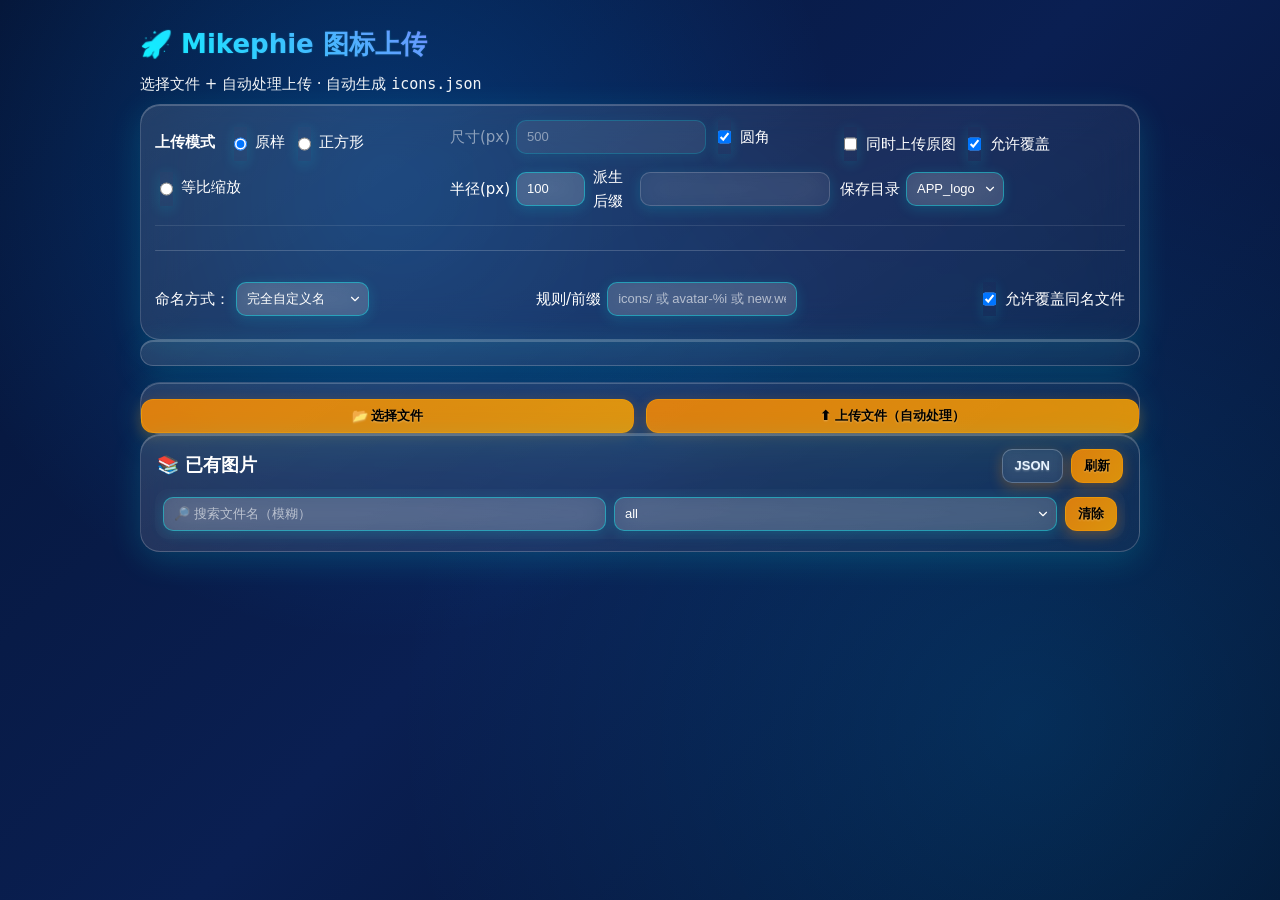
<file: index.html>
<!DOCTYPE html>
<html lang="zh">
<head>
  <meta charset="utf-8" />
  <meta name="viewport" content="width=device-width, initial-scale=1" />
  <title>Mikephie 图标上传</title>

  <!-- 自动防旧版：每次改 PAGE_VER 都会强制刷新一次 -->
  <script>
    const PAGE_VER = '20250823b-rename';   // ← 每次更新改这个
    const k = 'APP_PAGE_VER';
    if (localStorage.getItem(k) !== PAGE_VER) {
      localStorage.setItem(k, PAGE_VER);
      const url = new URL(location.href);
      url.searchParams.set('v', PAGE_VER);
      location.replace(url.toString());
    }
  </script>

  <script>
    window.API_URL       = "https://api-icon.mikephie.com/";
    window.JSON_FILE_URL = "https://r2-api-icon.mikephie.com/icons.json";
  </script>

  <link id="main-css" rel="stylesheet" href="./assets/app.css?v=20250822-nodrag"
        onerror="document.getElementById('fallback-css').disabled=false" />
  <style id="fallback-css" disabled>
    :root{--bg:#0a0a1a;--fg:#e8f4ff;--accent:#00ffff;--glass-border:rgba(255,255,255,0.2)}
    *{box-sizing:border-box}
    body{margin:0;background:linear-gradient(135deg,#0a0a1a,#1a1a3a 50%,#0a0a1a);color:#fff;
      font:15px/1.6 system-ui,-apple-system,Segoe UI,Roboto,Helvetica,Arial,sans-serif;padding:24px 16px 56px;min-height:100vh}
    .container{width:min(1000px,92vw);margin:0 auto}
  </style>
  <script>
    (function(){
      const link=document.getElementById('main-css'),fallback=document.getElementById('fallback-css');
      let ok=false; link?.addEventListener('load',()=>ok=true); link?.addEventListener('error',()=>fallback.disabled=false);
      setTimeout(()=>{ if(!ok) fallback.disabled=false; },1500);
    })();
  </script>
</head>
<body>
  <div class="container">
    <h1>🚀 Mikephie 图标上传</h1>
    <p class="subtitle">选择文件 + 自动处理上传 · 自动生成 <code>icons.json</code></p>

    <!-- A. 合并的选项卡 -->
    <section class="card options-card">
      <div class="opt-row">
        <div class="group">
          <div class="group-title">上传模式</div>
          <label><input type="radio" name="mode" value="original" checked> 原样</label>
          <label><input type="radio" name="mode" value="square"> 正方形</label>
          <label><input type="radio" name="mode" value="scale"> 等比缩放</label>
        </div>

        <div class="group">
          <label class="inline"><span>尺寸(px)</span>
            <input id="optSize" type="number" min="64" step="16" value="500" />
          </label>
          <label class="inline"><input id="optAdjustCorners" type="checkbox" checked><span>圆角</span></label>
          <label class="inline"><span>半径(px)</span>
            <input id="cornerRadius" type="number" min="0" max="200" value="100" />
          </label>
          <label class="inline grow"><span>派生后缀</span>
            <input id="optSuffix" type="text" placeholder="" />
          </label>
        </div>

        <div class="group">
          <label class="inline"><input id="optAlsoOriginal" type="checkbox"><span>同时上传原图</span></label>
          <label class="inline"><input id="optOverwrite" type="checkbox" checked><span>允许覆盖</span></label>
          <label class="inline grow"><span>保存目录</span>
  <select id="optDir">
    <option value="TV_logo">TV_logo</option>
    <option value="APP_logo" selected>APP_logo</option>
  </select>
</label>
        </div>
      </div>

      <div class="divider"></div>

      <div class="rename-row">
        <label class="inline grow">
          <span>命名方式：</span>
          <select id="renameMode">
            <option value="original">保留原文件名</option>
            <option value="prefix">前缀 + 原文件名</option>
            <option value="custom" selected>完全自定义名</option>
          </select>
        </label>
        <label class="inline grow">
          <span class="hide-on-narrow">规则/前缀</span>
          <input id="renameValue" placeholder="icons/ 或 avatar-%i 或 new.webp / new（自动补扩展名）" type="text" />
        </label>
        <label class="inline"><input checked id="overwrite" type="checkbox" />
          <span>允许覆盖同名文件</span>
        </label>
      </div>
    </section>

    <!-- B. 预览区 -->
    <section class="card">
      <div class="file-list" id="fileList"></div>
    </section>

    <!-- C. 操作行 -->
    <section class="card actions-row">
      <button id="browseBtn" class="btn">📂 选择文件</button>
      <input id="fileInput" type="file" multiple style="display:none" />
      <button id="uploadBtn" class="btn">⬆ 上传文件（自动处理）</button>
      <div id="result" class="action-result"></div>
    </section>

    <!-- D. 已有图片 -->
    <section class="card">
      <div class="list-head">
        <h3>📚 已有图片</h3>
        <div class="btns">
          <button id="copyJsonLinkBtn">JSON</button>
          <button id="refreshExisting">刷新</button>
        </div>
      </div>

      <div class="ex-toolbar">
        <input id="exSearch" placeholder="🔎 搜索文件名（模糊）" type="text" />
        <select id="exPrefix">
  <option value="">all</option>
  <option value="TV_logo/">TV_logo</option>
  <option value="APP_logo/">APP_logo</option>
</select>
        <button id="exClear" type="button">清除</button>
      </div>

      <div class="files" id="existingList"></div>
    </section>
  </div>

  <!-- 使用新的 app.js 版本号 -->
  <script src="./assets/app.js?v=20250823-renamegpt14" defer></script>
  <script src="./assets/rename-overlay.js?v=20250813c" defer></script>
</body>
</html>
</file>
<file: assets/app.css>
:root {
  --bg:#0a0a1a; --fg:#e8f4ff; --muted:rgba(190,210,240,.8);
  --panel:rgba(255,255,255,.08); --bd:rgba(100,200,255,.3);
  --accent:#00ffff; --accent2:#ff00ff; --accent3:#ffff00;
  --glass-bg:rgba(255,255,255,0.1); --glass-border:rgba(255,255,255,0.2);
  --radius:20px;
}

*{box-sizing:border-box}

body {
  margin: 0;
  background:
    radial-gradient(circle at 30% 20%, rgba(0, 140, 255, 0.25) 0%, transparent 40%),
    radial-gradient(circle at 80% 80%, rgba(0, 180, 255, 0.15) 0%, transparent 50%),
    linear-gradient(135deg, #051537 0%, #0a1f52 50%, #04112e 100%) !important;
  color: #ffffff;
  font: 15px/1.6 system-ui, -apple-system, Segoe UI, Roboto, Helvetica, Arial, sans-serif;
  padding: 18px 14px 56px;
  min-height: 100vh;
}

.container{width:min(1000px,92vw);margin:0 auto}

/* ===== 炫彩渐变标题（清晰动画版） ===== */
h1{
  margin:0 0 6px; 
  font-size:26px;
  background:linear-gradient(45deg,var(--accent),var(--accent2),var(--accent3),var(--accent));
  background-size:200% 200%;                 /* 由 300% ↓ 200% 更稳 */
  animation:gradientShift 4s linear infinite; /* ease 3s → linear 4s */
  -webkit-background-clip:text; background-clip:text; color:transparent;

  /* 减小发光避免发虚 */
  text-shadow:0 0 2px rgba(0,255,255,0.25);

  /* 字体渲染优化（iOS/Safari 友好） */
  -webkit-font-smoothing:antialiased;
  text-rendering:optimizeLegibility;
  will-change:background-position;
}
@keyframes gradientShift{0%,100%{background-position:0% 50%}50%{background-position:100% 50%}}

.subtitle{opacity:.95;margin:0 0 8px}

.card{
  background:linear-gradient(145deg,rgba(255,255,255,.12),rgba(255,255,255,.04));
  backdrop-filter:blur(20px);
  border:1px solid var(--glass-border);
  border-radius:var(--radius);
  padding:12px 14px;
  box-shadow:0 8px 32px rgba(0,255,255,0.15), inset 0 1px 0 rgba(255,255,255,0.2);
}

/* 统一输入/选择高度与对齐 */
input, textarea, select{
  padding:8px 10px !important;
  border-radius:10px !important;
  border:1px solid rgba(0,255,255,0.4) !important;
  background:rgba(255,255,255,0.15) !important;
  backdrop-filter:blur(15px) !important;
  color:#fff !important;
  font-size:13px !important;
  box-shadow:0 3px 14px rgba(0,255,255,0.15) !important;
  height:34px !important;
  line-height:1.3 !important;
  display:inline-flex !important;
  align-items:center !important;
  vertical-align:middle !important;
}

/* select 下拉箭头与对齐修复 */
select {
  appearance:none !important;
  -webkit-appearance:none !important;
  -moz-appearance:none !important;
  background-image:url("data:image/svg+xml;charset=UTF-8,%3csvg xmlns='http://www.w3.org/2000/svg' viewBox='0 0 24 24' fill='none' stroke='white' stroke-width='2' stroke-linecap='round' stroke-linejoin='round'%3e%3cpolyline points='6,9 12,15 18,9'%3e%3c/polyline%3e%3c/svg%3e") !important;
  background-repeat:no-repeat !important;
  background-position:right 6px center !important;
  background-size:14px !important;
  padding-right:28px !important;
  text-align:left !important;
}

input:focus, textarea:focus, select:focus{
  border-color:var(--accent) !important; 
  box-shadow:0 0 16px rgba(0,255,255,0.35) !important; 
  outline:none !important;
}
input::placeholder{color:rgba(255,255,255,.6)!important}

button,.btn{
  padding:8px 12px; border:1px solid rgba(255,165,0,0.4);
  border-radius:12px; background:linear-gradient(135deg, rgba(255,140,0,0.85), rgba(255,165,0,0.85));
  color:#000; font-weight:700; cursor:pointer; transition:all .2s ease;
  text-shadow:0 1px 2px rgba(255,255,255,.3); box-shadow:0 4px 14px rgba(255,140,0,.3);
  height:34px !important; /* 统一按钮高度 */
  display:inline-flex !important;
  align-items:center !important;
  justify-content:center !important;
  font-size:13px !important;
  text-align:center !important;
  box-sizing:border-box !important;
  white-space:nowrap !important;
  overflow:hidden !important;
}
button:hover,.btn:hover{transform:translateY(-1px);box-shadow:0 7px 22px rgba(255,140,0,.5)}

/* 选项区域布局 */
.options-card{ display:grid; gap:16px }
.options-card .opt-row{
  display:grid; grid-template-columns:1.2fr 1.6fr 1.2fr; gap:10px;
  align-items:center;
  padding-bottom:12px;
  border-bottom:1px solid rgba(255,255,255,.1);
}
.options-card .group{ display:flex; flex-wrap:wrap; align-items:center; gap:8px }
.options-card .group-title{ font-weight:700; margin-right:6px }
.options-card .inline{ display:inline-flex; align-items:center; gap:6px }
.options-card .inline.grow{ flex:1 1 220px }
.options-card .divider{ height:1px; background:rgba(255,255,255,.18); border-radius:1px; margin:8px 0 12px }
.options-card .rename-row{
  display:grid; grid-template-columns:1.2fr 1.4fr auto; gap:10px; align-items:center;
  padding-bottom:12px;
  border-bottom:1px solid rgba(255,255,255,.1);
  margin-bottom:8px;
}
.hide-on-narrow{display:inline}
.options-card .section-title {
  font-size:16px;
  font-weight:700;
  color:rgba(255,255,255,.9);
  margin:0 0 8px 0;
  padding-top:8px;
}
.options-card .rename-row:last-of-type,
.options-card .opt-row:last-of-type {
  border-bottom:none;
  padding-bottom:0;
}

@media (max-width:900px){ .options-card .opt-row{grid-template-columns:1fr 1fr} .options-card .rename-row{grid-template-columns:1fr 1fr} }
@media (max-width:640px){ .options-card .opt-row,.options-card .rename-row{grid-template-columns:1fr} .hide-on-narrow{display:none} }

/* 预览网格 */
.file-list{
  display:grid; grid-template-columns:repeat(auto-fill,minmax(160px,1fr)); gap:8px;
}
.file-item{
  background:linear-gradient(145deg,rgba(255,255,255,.15),rgba(255,255,255,.05));
  border:1px solid rgba(255,255,255,0.2); border-radius:14px; padding:8px;
  display:flex; align-items:center; justify-content:center; gap:6px;
  box-shadow:0 8px 32px rgba(0,0,0,0.1);
  /* 容器透明背景，避免黑边 */
  background:transparent !important;
  overflow:hidden !important;
}
.file-item img{
  /* 图片等比完整显示，无黑边 */
  max-width:100% !important; max-height:100% !important;
  width:auto !important; height:auto !important;
  object-fit:contain !important; border-radius:10px;
  background:transparent !important; display:block !important;
}

/* 操作行：按钮并排显示 */
.actions-row{
  display:grid !important;
  grid-template-columns: 1fr 1fr !important;
  gap:12px !important;
  padding:16px 0 0 0 !important;
  margin:16px 0 0 0 !important;
  border-top:1px solid rgba(255,255,255,.1) !important;
  align-items:center !important;
}
.actions-row > *:not(button):not(.btn){display:none !important;}
.actions-row button,
.actions-row .btn{display:flex !important; align-items:center !important; justify-content:center !important; width:100% !important;}
.actions-row .action-result{
  display:block !important; font-size:13px; opacity:.9; margin-top:8px; grid-column:1 / -1;
}

/* 已有图片区 */
.list-head{ display:grid; grid-template-columns:1fr auto; align-items:center; gap:8px; padding:2px 2px 6px }
.list-head h3{ margin:0; font-size:18px }
.list-head .btns{ display:inline-flex; gap:8px }
.ex-toolbar{ display:grid; grid-template-columns:1fr 1fr auto; gap:8px; align-items:center; background:rgba(255,255,255,.02); border-radius:14px; padding:8px }
.files{ display:grid; grid-template-columns:repeat(auto-fill,minmax(160px,1fr)); gap:8px }
.ex-item{ background:linear-gradient(145deg,rgba(255,255,255,.12),rgba(255,255,255,.04)); border:1px solid rgba(255,255,255,0.2); border-radius:14px; padding:8px; display:flex; flex-direction:column; gap:6px }
.ex-image-area{
  position:relative; aspect-ratio:4/3; border-radius:10px; overflow:hidden;
  /* 容器透明背景，避免黑边 */
  background:transparent !important;
  display:flex !important; align-items:center !important; justify-content:center !important;
}
.ex-image-area img{
  /* 图片等比完整显示，无黑边 */
  max-width:100% !important; max-height:100% !important;
  width:auto !important; height:auto !important;
  object-fit:contain !important; display:block !important;
  background:transparent !important; border-radius:12px !important;
}

/* 文件名：超出省略号，不撑布局 */
.ex-name, 
.file-item span{
  display:block;
  white-space:nowrap;
  overflow:hidden;
  text-overflow:ellipsis;
  max-width:100%;
  text-align:center;
}

.ex-actions{ display:flex; gap:6px; align-items:center; justify-content:space-between; }
.ex-actions .delete-file{ background:linear-gradient(135deg,#5a0b0b,#8b0000)!important; border:1px solid rgba(139,0,0,.6)!important; color:#fff!important }

/* 顶角透明按钮 */
.ex-image-area .corner-btn{ position:absolute; top:6px; width:28px; height:28px; display:grid; place-items:center; border-radius:8px; background:transparent!important; border:none!important; color:inherit!important; text-shadow:none!important; box-shadow:none!important; z-index:20 }
.ex-image-area .corner-link{ left:6px } 
.ex-image-area .corner-edit{ right:6px }

/* 强制移动端3列布局 */
@media (max-width: 840px){
  .card .file-list,
  .card .files{
    grid-template-columns: repeat(3, minmax(0, 1fr)) !important;
    gap: 6px !important;
  }
  .file-item, .ex-item{ padding: 6px !important; }
}

/* 文件名 hover 显示完整内容 */
.ex-name,
.file-item span {
  position: relative;
}

/* tooltip 样式 */
.ex-name:hover::after,
.file-item span:hover::after {
  content: attr(title);         /* 从 HTML 的 title 属性取完整文件名 */
  position: absolute;
  left: 50%;
  bottom: 120%;                 /* 在元素上方显示 */
  transform: translateX(-50%);
  background: rgba(0,0,0,0.8);
  color: #fff;
  padding: 4px 8px;
  border-radius: 6px;
  white-space: normal;          /* 允许换行，完整显示 */
  font-size: 12px;
  line-height: 1.4;
  max-width: 240px;             /* 限制宽度，避免太长 */
  text-align: center;
  z-index: 99;
  pointer-events: none;
  opacity: 0;
  transition: opacity 0.2s ease;
}

.ex-name:hover::after,
.file-item span:hover::after {
  opacity: 1;
}

/* === moved from app.js injectStyles === */

    .is-disabled{opacity:.5;pointer-events:none;}

    /* 后缀输入：灰色视觉（只在原样时加 .suffix-muted） */
    input#optSuffix.suffix-muted,
    .group input.suffix-muted,
    .inline input.suffix-muted{
      color:#cbd5e1 !important;
      background:rgba(255,255,255,.06) !important;
      border:1px solid rgba(255,255,255,.18) !important;
    }
    input.suffix-muted::placeholder{ color:#9aa6b2 !important; }

    /* 透明圆形图标按钮 */
    .circle-actions{display:flex;gap:14px;justify-content:center;margin-top:8px;}
    .circle-actions button{
      width:42px;height:42px;border-radius:50%;border:none;font-size:0;line-height:42px;
      background:transparent;color:#fff;cursor:pointer;transition:all .2s ease; position:relative;
    }
    .circle-actions button::before{display:inline-block;font-size:20px;}
    .circle-actions .copy-url::before   { content:"📋"; }
    .circle-actions .rename-file::before{ content:"✏️"; }
    .circle-actions .delete-file::before{ content:"🗑️"; }

    .circle-actions button:hover{ background:rgba(255,255,255,.16); box-shadow:0 3px 10px rgba(0,0,0,.35); }
    .circle-actions .delete-file:hover{ background:rgba(255,50,50,.18); }

    /* 隐藏右上角旧 ✏️ */
    .ex-item .edit-icon,
    .ex-item .corner-pencil,
    .ex-item .top-right,
    .ex-item .actions-top,
    .ex-image-area .edit,
    .ex-image-area .rename-icon,
    .ex-image-area [data-action="rename"],
    .ex-image-area [class*="edit"],
    .ex-image-area [class*="rename"]{
      display:none !important; visibility:hidden !important; pointer-events:none !important;
    }

    /* 玻璃风格重命名弹窗 */
    .glass-rename-wrap{ position:fixed; inset:0; z-index:9999; }
    .glass-rename-mask{ position:absolute; inset:0; background:rgba(10,12,18,.45); backdrop-filter: blur(6px); }
    .glass-rename-modal{
      position:absolute; left:50%; top:50%; transform:translate(-50%,-50%);
      width:min(92vw,560px);
      border-radius:18px;
      background:linear-gradient(180deg, rgba(255,255,255,.18), rgba(255,255,255,.08));
      border:1px solid rgba(255,255,255,.25);
      box-shadow:0 10px 40px rgba(0,0,0,.35), inset 0 0 40px rgba(255,255,255,.08);
      backdrop-filter: blur(14px) saturate(120%);
      color:#fff;
    }
    .grm-header{
      display:flex; justify-content:space-between; align-items:center;
      padding:12px 14px; font-weight:700; letter-spacing:.5px;
      border-bottom:1px solid rgba(255,255,255,.18);
      cursor:move; user-select:none;
    }
    .grm-close{ background:transparent; border:none; color:#fff; font-size:18px; cursor:pointer; opacity:.8; }
    .grm-close:hover{ opacity:1; }

    .grm-body{ padding:16px 16px 10px 16px; }
    .grm-row{ display:flex; gap:8px; align-items:center; opacity:.9; margin-bottom:8px; }
    .grm-row label{ color:#cfe3ff; font-size:12px; }
    .grm-current{ font-family:ui-monospace, SFMono-Regular, Menlo, monospace; font-size:12px; }

    .grm-input{ display:flex; gap:8px; align-items:center; }
    .grm-text{
      flex:1; padding:10px 12px; border-radius:12px; border:1px solid rgba(255,255,255,.28);
      background:rgba(8,12,20,.35); color:#fff; outline:none;
      box-shadow: inset 0 1px 8px rgba(0,0,0,.25);
      font-family:ui-monospace, SFMono-Regular, Menlo, monospace;
    }
    .grm-text:focus{ border-color:#7ab6ff; box-shadow:0 0 0 3px rgba(64,160,255,.25), inset 0 1px 8px rgba(0,0,0,.25); }

    .grm-keepdir{
      width:40px; height:40px; border-radius:12px; border:1px solid rgba(255,255,255,.25);
      background:linear-gradient(180deg, rgba(255,255,255,.14), rgba(255,255,255,.06));
      color:#fff; cursor:pointer;
    }
    .grm-tip{ margin-top:8px; font-size:12px; color:#dbe8ff; opacity:.85; }
    .grm-warning{ margin-top:8px; font-size:12px; color:#ffb4b4; }

    .grm-actions{
      display:flex; justify-content:flex-end; gap:10px; padding:12px 14px 14px;
      border-top:1px solid rgba(255,255,255,.16);
    }
    .grm-btn{
      min-width:84px; padding:10px 14px; border:none; border-radius:12px;
      background:linear-gradient(180deg, rgba(255,255,255,.14), rgba(255,255,255,.06));
      color:#fff; cursor:pointer; transition:all .15s ease; border:1px solid rgba(255,255,255,.25);
    }
    .grm-btn:hover{ transform:translateY(-1px); box-shadow:0 6px 14px rgba(0,0,0,.25); }
    .grm-ok{ background:linear-gradient(180deg, rgba(80,200,120,.35), rgba(40,160,90,.25)); border-color:rgba(120,255,180,.4); }
    .grm-cancel{ background:linear-gradient(180deg, rgba(255,255,255,.12), rgba(255,255,255,.04)); }

    /* 玻璃删除弹窗 */
    .glass-del-wrap{ position:fixed; inset:0; z-index:9999; }
    .glass-del-mask{ position:absolute; inset:0; background:rgba(10,12,18,.45); backdrop-filter: blur(6px); }
    .glass-del-modal{
      position:absolute; left:50%; top:50%; transform:translate(-50%, -50%);
      width:min(92vw,460px);
      border-radius:18px;
      background:linear-gradient(180deg, rgba(255,255,255,.18), rgba(255,255,255,.08));
      border:1px solid rgba(255,255,255,.25);
      box-shadow:0 10px 40px rgba(0,0,0,.35), inset 0 0 40px rgba(255,255,255,.08);
      backdrop-filter: blur(14px) saturate(120%);
      color:#fff; padding:16px;
    }
    .gdm-header{ font-weight:700; margin-bottom:12px; font-size:18px; }
    .gdm-body{ font-size:14px; line-height:1.6; }
    .gdm-file{ font-family:ui-monospace,Menlo,monospace; color:#ffd280; }
    .gdm-warn{ color:#ff9090; font-size:12px; margin-top:6px; }
    .gdm-actions{ display:flex; justify-content:flex-end; gap:10px; margin-top:16px; }
    .gdm-btn{
      min-width:80px; padding:8px 14px; border:none; border-radius:10px;
      background:linear-gradient(180deg, rgba(255,255,255,.14), rgba(255,255,255,.06));
      color:#fff; cursor:pointer; border:1px solid rgba(255,255,255,.25);
    }
    .gdm-btn:hover{ transform:translateY(-1px); box-shadow:0 4px 12px rgba(0,0,0,.25); }
    .gdm-ok{ background:linear-gradient(180deg, rgba(220,70,70,.45), rgba(180,50,50,.35)); border-color:rgba(255,150,150,.5); }
  

/* === moved from rename-overlay.js injected styles === */

      .ex-image-area .corner-btn{
        background:transparent !important;
        border:none !important;
        box-shadow:none !important;
        text-shadow:none !important;
        -webkit-appearance:none !important;
        appearance:none !important;
        color:inherit !important;
        padding:0 !important;
      }
/* === JS-driven hover state === */
.file-item.hovering{
  background: rgba(255,255,255,.12) !important;
  box-shadow: 0 6px 22px rgba(0,0,0,.35) !important;
}


/* === JSON copy button visuals === */
#copyJsonLinkBtn{
  padding: 6px 12px;
  border-radius: 10px;
  border: 1px solid rgba(255,255,255,.25);
  background: rgba(255,255,255,.06);
  color: var(--fg, #e8f4ff);
  cursor: pointer;
  transition: all .2s ease;
  line-height: 1;
  backdrop-filter: blur(6px);
}
#copyJsonLinkBtn:hover{ transform: translateY(-1px); }
#copyJsonLinkBtn:active{ transform: translateY(0); opacity:.9; }
#copyJsonLinkBtn.copied{
  font-size: 12px;
  color: var(--accent, #0ff);
  background: rgba(0,255,255,.15);
  border-color: rgba(0,255,255,.35);
}

/* tiny toast */
.mini-toast{
  position: fixed; left: 50%; bottom: 18px; transform: translateX(-50%) translateY(12px);
  padding: 8px 12px; border-radius: 10px;
  background: rgba(0,0,0,.75); color: #fff; font-size: 12px; opacity: 0;
  transition: all .2s ease; z-index: 9999;
}
.mini-toast.on{ opacity: 1; transform: translateX(-50%) translateY(0); }

/* === non-blocking copy overlay === */
.copy-mask{
  position: fixed; inset: 0; background: rgba(0,0,0,.25);
  opacity: 0; backdrop-filter: blur(2px); display: grid; place-items: center;
  transition: opacity .15s ease; z-index: 9999;
}
.copy-mask.on{ opacity: 1; }
.copy-card{
  width: min(92vw, 560px); padding: 16px; border-radius: 16px;
  background: rgba(20,24,40,.9); border: 1px solid rgba(255,255,255,.15);
  box-shadow: 0 10px 30px rgba(0,0,0,.35);
}
.copy-title{ font-size: 16px; color: #fff; margin: 4px 0 10px; }
.copy-input{
  width: 100%; padding: 10px 12px; border-radius: 12px;
  background: rgba(255,255,255,.06); color: #fff;
  border: 1px solid rgba(255,255,255,.2);
}
.copy-actions{ display:flex; gap:10px; justify-content:flex-end; margin-top: 12px; }
.copy-actions .copy-do, .copy-actions .copy-close{
  padding: 8px 12px; border-radius: 10px; border: 1px solid rgba(255,255,255,.25);
  background: rgba(255,255,255,.06); color: #fff; cursor: pointer;
}
.copy-actions .copy-do:hover, .copy-actions .copy-close:hover{ transform: translateY(-1px); }


/* === Zero-visual-change for JSON button === */
#copyJsonLinkBtn{
  -webkit-tap-highlight-color: transparent;
  -webkit-touch-callout: none;
  user-select: none;
  transition: none !important;
}
#copyJsonLinkBtn:hover,
#copyJsonLinkBtn:active,
#copyJsonLinkBtn:focus,
#copyJsonLinkBtn:focus-visible{
  transform: none !important;
  opacity: 1 !important;
  box-shadow: none !important;
  outline: none !important;
}

/* micro blip on the JSON button */
#copyJsonLinkBtn{ position: relative; }
#copyJsonLinkBtn .copy-dot{
  position: absolute; right: -6px; top: -6px;
  width: 6px; height: 6px; border-radius: 50%;
  background: var(--accent, #0ff);
  opacity: 0; pointer-events: none;
}
#copyJsonLinkBtn .copy-dot.blip{
  animation: copy-blip .16s ease;
}
@keyframes copy-blip{
  0%{ opacity: .0; transform: scale(.6); }
  35%{ opacity: .45; transform: scale(1); }
  100%{ opacity: 0; transform: scale(1.2); }
}
/* screen-reader only live region */
.sr-only-live{
  position: absolute !important;
  width: 1px; height: 1px; padding: 0; margin: -1px;
  overflow: hidden; clip: rect(0,0,0,0); white-space: nowrap; border: 0;
}

/* ring micro blip */
#copyJsonLinkBtn{ position: relative; }
#copyJsonLinkBtn.ring-blip{
  box-shadow: 0 0 0 1px rgba(0,255,255,.5) inset !important;
  transition: box-shadow .12s ease !important;
}
</file>
